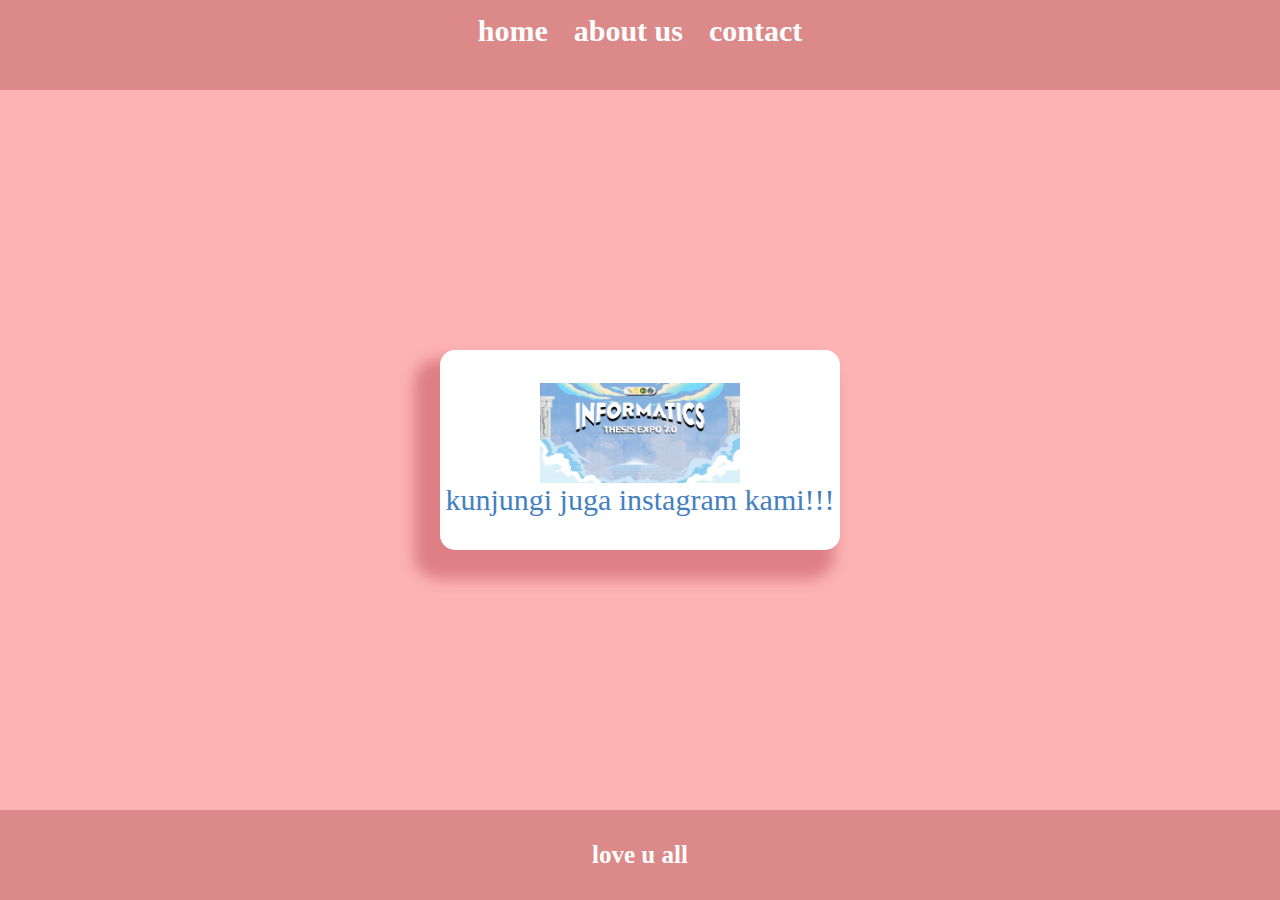
<file: index.html>
<html>
    <head>
      <title>mnd's first web</title>
      <link rel="stylesheet" href="style.css" />
    </head>
    <body>
      <div class="container">
    <!-- NAVIGATION BAR -->
     <div class="container-navbar">
        <ul class="ul-navbar">
            <li class="li-navbar">
               <a href="index.html" class="a-navbar">home</a>
            </li>
            <li class="li-navbar">
               <a href="about.html" class="a-navbar">about us</a>
            </li>
            <li class="li-navbar">
               <a href="contact.html" class="a-navbar">contact</a>
            </li>
        </ul>
     </div>
    <!-- NAVBAR SELESAI -->

    <!-- CONTENT 1 -->
     <div class="container-content">
      <a href="https://instagram.com/informatics.thesisexpo" class="a-content">
         <img src="Screenshot 2024-11-16 181803.png" class="img-content"/>
         <p> kunjungi juga instagram kami!!!</p>
      </a>
     </div>
    <!-- CONTENT END -->

    <!-- FOOTER -->
     <div class="container-footer">
        <h1 class="h1-footer">love u all</h1>
     </div>
    <!-- FOOTER END -->
     </div>
    </body>
</html>
</file>
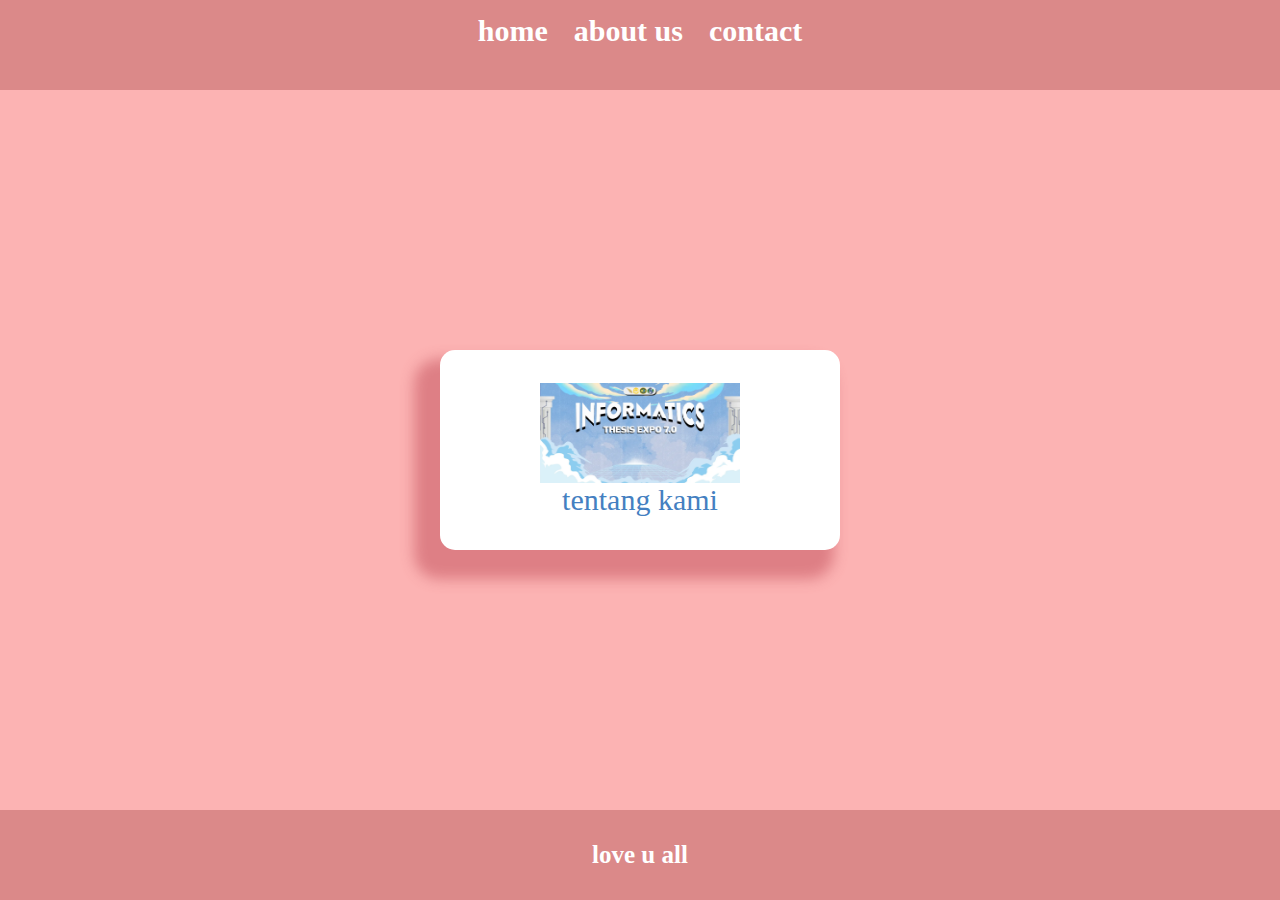
<file: about.html>
<html>
    <head>
      <title>about us</title>
      <link rel="stylesheet" href="style.css" />
    </head>
    <body>
      <div class="container">
    <!-- NAVIGATION BAR -->
     <div class="container-navbar">
        <ul class="ul-navbar">
            <li class="li-navbar">
               <a href="index.html" class="a-navbar">home</a>
            </li>
            <li class="li-navbar">
               <a href="about.html" class="a-navbar">about us</a>
            </li>
            <li class="li-navbar">
               <a href="contact.html" class="a-navbar">contact</a>
            </li>
        </ul>
     </div>
    <!-- NAVBAR SELESAI -->

    <!-- CONTENT 1 -->
     <div class="container-content">
      <a href="https://instagram.com/informatics.thesisexpo" class="a-content">
         <img src="Screenshot 2024-11-16 181803.png" class="img-content"/>
         <p> tentang kami</p>
      </a>
     </div>
    <!-- CONTENT END -->

    <!-- FOOTER -->
     <div class="container-footer">
        <h1 class="h1-footer">love u all</h1>
     </div>
    <!-- FOOTER END -->
     </div>
    </body>
</html>
</file>
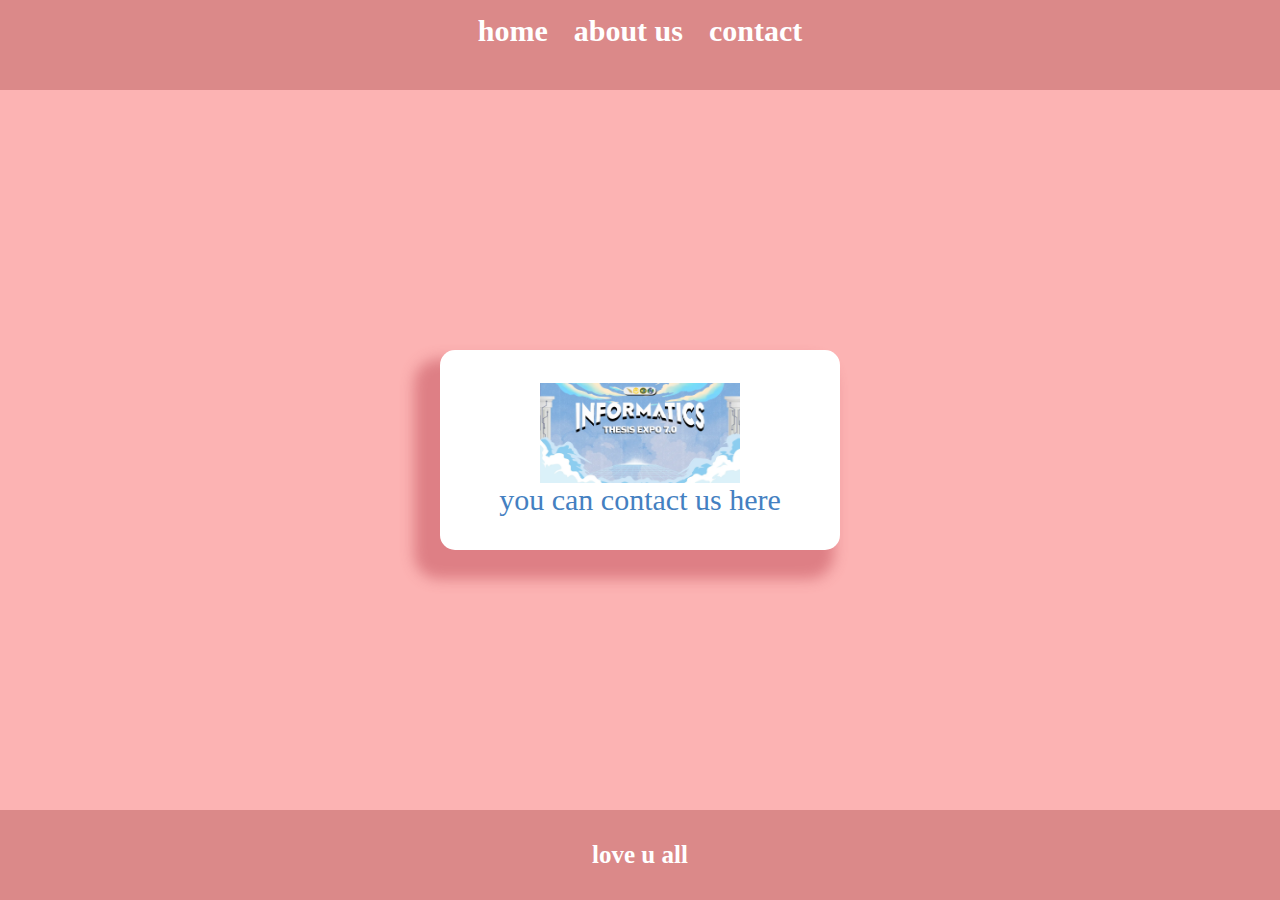
<file: contact.html>
<html>
    <head>
      <title>contact us</title>
      <link rel="stylesheet" href="style.css" />
    </head>
    <body>
      <div class="container">
    <!-- NAVIGATION BAR -->
     <div class="container-navbar">
        <ul class="ul-navbar">
            <li class="li-navbar">
               <a href="index.html" class="a-navbar">home</a>
            </li>
            <li class="li-navbar">
               <a href="about.html" class="a-navbar">about us</a>
            </li>
            <li class="li-navbar">
               <a href="contact.html" class="a-navbar">contact</a>
            </li>
        </ul>
     </div>
    <!-- NAVBAR SELESAI -->

    <!-- CONTENT 1 -->
     <div class="container-content">
      <a href="https://instagram.com/informatics.thesisexpo" class="a-content">
         <img src="Screenshot 2024-11-16 181803.png" class="img-content"/>
         <p> you can contact us here</p>
      </a>
     </div>
    <!-- CONTENT END -->

    <!-- FOOTER -->
     <div class="container-footer">
        <h1 class="h1-footer">love u all</h1>
     </div>
    <!-- FOOTER END -->
     </div>
    </body>
</html>
</file>
<file: style.css>
*,
html {
    margin: 0;
    padding: 0;
}

.container {

}

.container-navbar {
    background-color:rgb(219, 137, 137);
    width: 100%;
    height: 10vh;
}

.ul-navbar {
    display: flex;
    height: 62px;
    justify-content: center;
    align-items: center;
    
}

.li-navbar {
    list-style-type: none;
    padding: 8px;
    margin: 5px;
    color: white;
    font-size: 30px;
}

.li-navbar:hover {
    background-color:rgb(175, 103, 103);
    transition: 0.3s ease-in-out;
    transition-delay: 0.2s;
    border-radius: 8px;
}

.a-navbar{
    color: white;
    text-decoration: none;
    font-weight: 600;
}

.container-content {
    background-color: rgb(252, 179, 179);
    display: flex;
    justify-content: center;
    align-items: center;
    height: 80vh;
}

.a-content {
    background-color: rgb(255, 255, 255);
    width: 400px;
    height: 200px;
    color: rgb(68, 128, 193);
    text-decoration: none;
    font-size: 30px;
    display: flex;
    flex-direction: column;
    justify-content: center;
    align-items: center;
    border-radius: 15px;
    box-shadow: -16px 19px 14px 10px rgba(191,74,86,0.49);
-webkit-box-shadow: -16px 19px 14px 10px rgba(191,74,86,0.49);
-moz-box-shadow: -16px 19px 14px 10px rgba(191,74,86,0.49);
}

.img-content {
    width: 50%;
    height: 50%;
}

.container-footer {
    background-color: rgb(219, 137, 137);
    display: flex;
    justify-content: center;
    align-items: center;
    height: 10vh;
}

.h1-footer {
    color:white;
    font-size: 25px;
}
</file>
